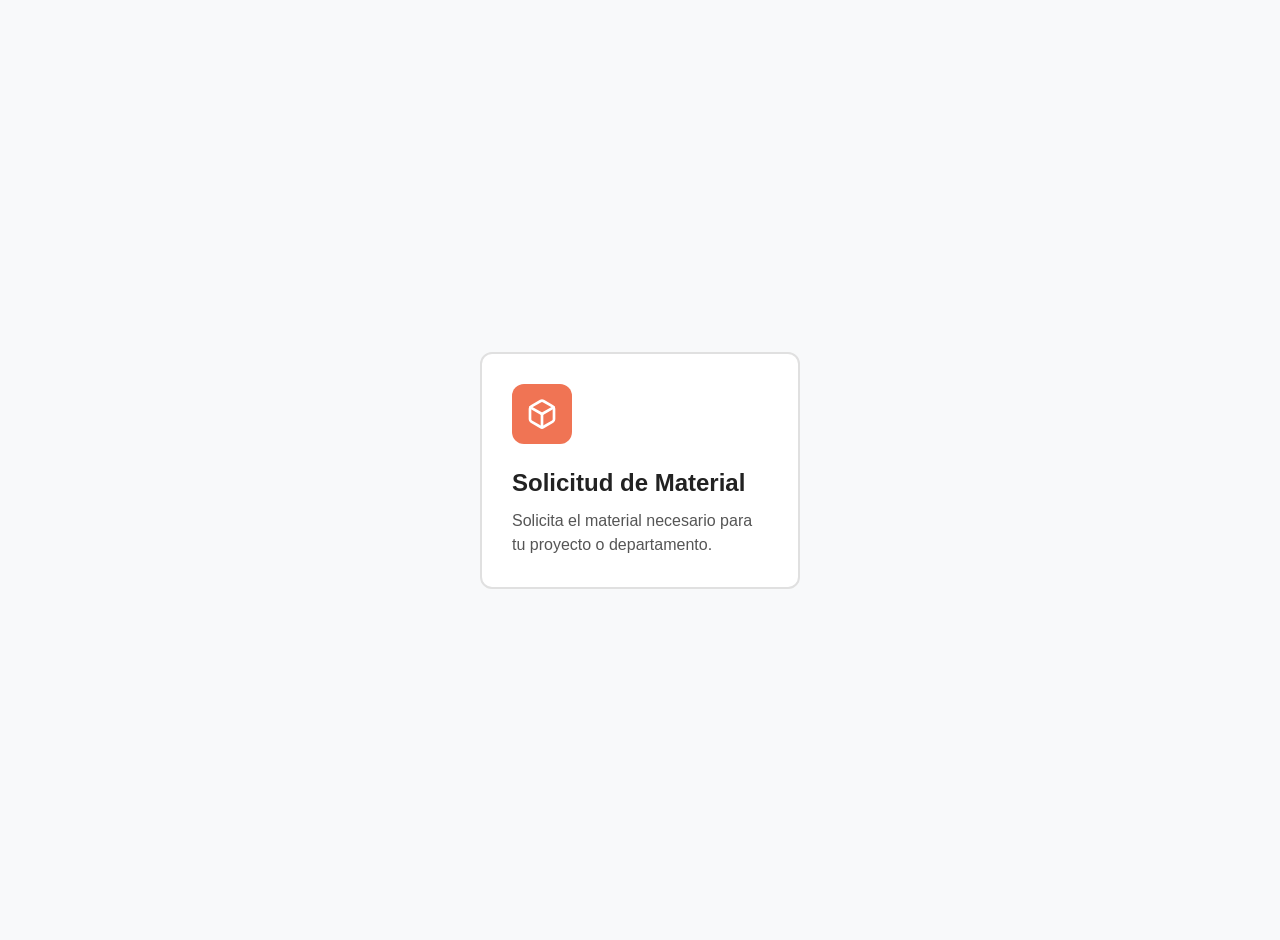
<file: Proyecto1/index.html>
<!DOCTYPE html>
<html lang="es">
<head>
  <meta charset="UTF-8">
  <meta name="viewport" content="width=device-width, initial-scale=1.0">
  <title>Material</title>
  <link rel="stylesheet" href="estilos.css">
</head>
<body>

  <div class="centro-de-pagina">
    
    <a href="form.html" class="enlace-tarjeta">
      
      <div class="tarjeta">
        
        <div class="icono-contenedor">
          <svg viewBox="0 0 24 24" fill="none" stroke="white" stroke-width="2" stroke-linecap="round" stroke-linejoin="round" class="icono-svg">
            <path d="M21 16V8a2 2 0 0 0-1-1.73l-7-4a2 2 0 0 0-2 0l-7 4A2 2 0 0 0 3 8v8a2 2 0 0 0 1 1.73l7 4a2 2 0 0 0 2 0l7-4A2 2 0 0 0 21 16z"></path>
            <polyline points="3.27 6.96 12 12.01 20.73 6.96"></polyline>
            <line x1="12" y1="22.08" x2="12" y2="12"></line>
          </svg>
        </div>
        
        <h3>Solicitud de Material</h3>
        <p>Solicita el material necesario para tu proyecto o departamento.</p>
        
      </div>

    </a>

  </div>

</body>
</html>
</file>
<file: Proyecto1/estilos.css>
body {
  margin: 0;
  padding: 0;
  box-sizing: border-box;
  background-color: #f8f9fa;
  font-family: Arial, sans-serif;
}

.centro-de-pagina {
  display: flex;
  justify-content: center;
  align-items: center;
  min-height: 100vh;
  padding: 20px;
}

.enlace-tarjeta {
  text-decoration: none !important;
  color: inherit;
  display: block;
  width: 100%;
  max-width: 320px;
}

.tarjeta {
  background-color: white;
  border: 2px solid #e0e0e0;
  border-radius: 12px;
  padding: 30px;
  width: 100%;
  box-sizing: border-box;
  transition: all 0.3s ease;
}

.tarjeta:hover {
  border-color: #f07454;
  box-shadow: 0 0 20px rgba(240, 116, 84, 0.4);
  transform: translateY(-3px);
}

.icono-contenedor {
  background-color: #f07454;
  width: 60px;
  height: 60px;
  border-radius: 12px;
  display: flex;
  align-items: center;
  justify-content: center;
  margin-bottom: 25px;
}

.icono-svg {
  width: 32px;
  height: 32px;
}

h3 {
  margin: 0 0 12px 0;
  font-size: 24px;
  color: #222222;
}

p {
  margin: 0;
  font-size: 16px;
  color: #555555;
  line-height: 1.5;
}

@media (max-width: 768px) {
  .centro-de-pagina {
    padding: 20px;
  }
  
  .enlace-tarjeta {
    max-width: 100%;
  }

  .tarjeta {
    padding: 50px 30px;
  }
  
  .icono-contenedor {
    width: 80px;
    height: 80px;
    margin-bottom: 30px;
    border-radius: 16px;
  }
  
  .icono-svg {
    width: 42px;
    height: 42px;
  }
  
  h3 {
    font-size: 28px;
    margin-bottom: 16px;
  }
  
  p {
    font-size: 18px;
  }
.custum-file-upload * {
  pointer-events: none; 
}

.custum-file-upload.arrastrando {
  background-color: #e6f4ea; 
  border-radius: 8px;
  transition: 0.3s;
}
}
</file>
